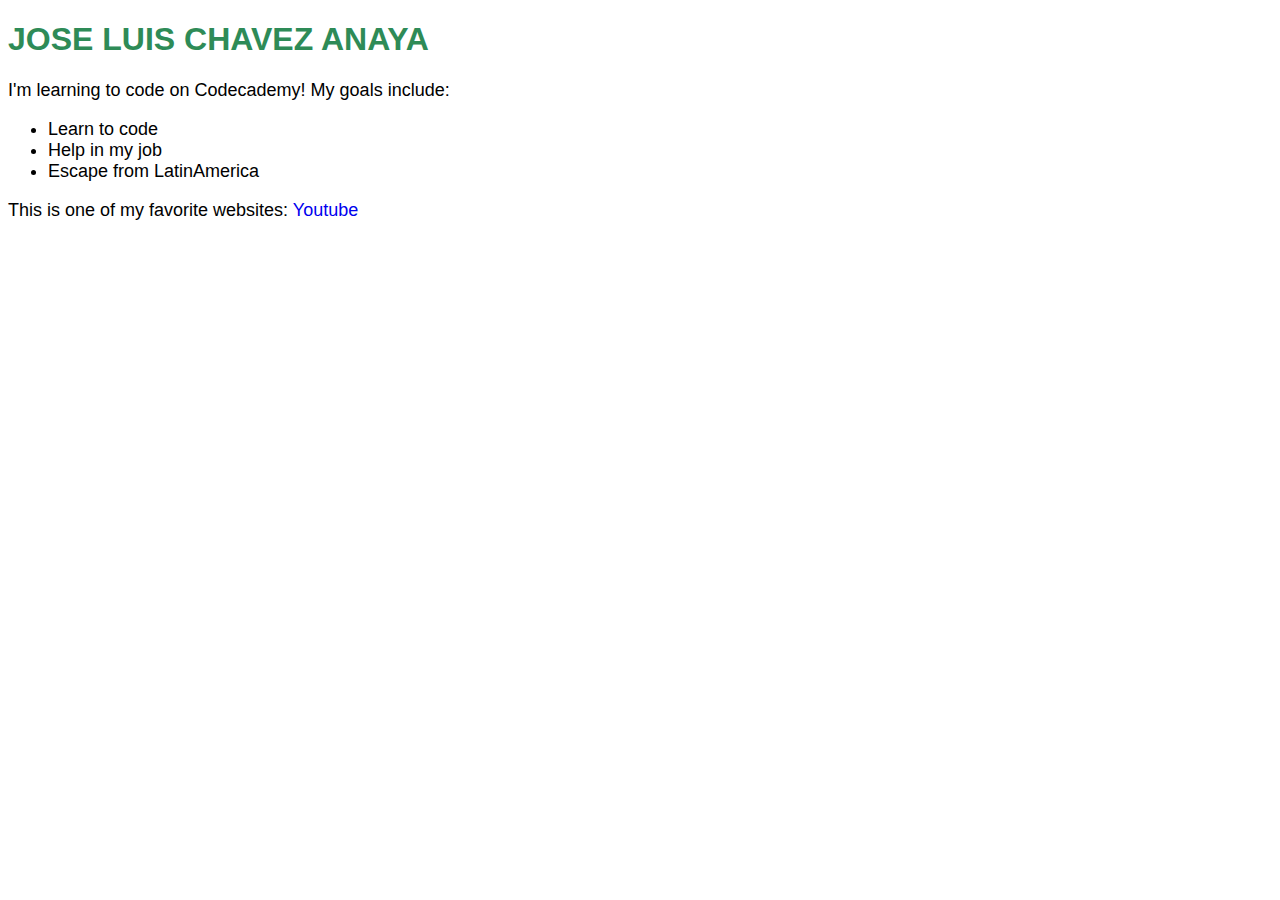
<file: DevProject/index.html>
<!DOCTYPE html>
<html>
    <head>
        <meta charset="utf-8">
        <title>Codecademy project</title>
        <link href="/DevProject/resources/css/index.css" rel="stylesheet" type="text/css">
    </head>
    <body>
        <h1>JOSE LUIS CHAVEZ ANAYA</h1>
        <p>I'm learning to code on Codecademy! My goals include:</p>
        <ul>
            <li>Learn to code</li>
            <li>Help in my job</li>
            <li>Escape from LatinAmerica</li>
        </ul>
        <p>This is one of my favorite websites: <a href="https://www.youtube.com/" target="_blank">Youtube</a></p>
    </body>
</html>
</file>
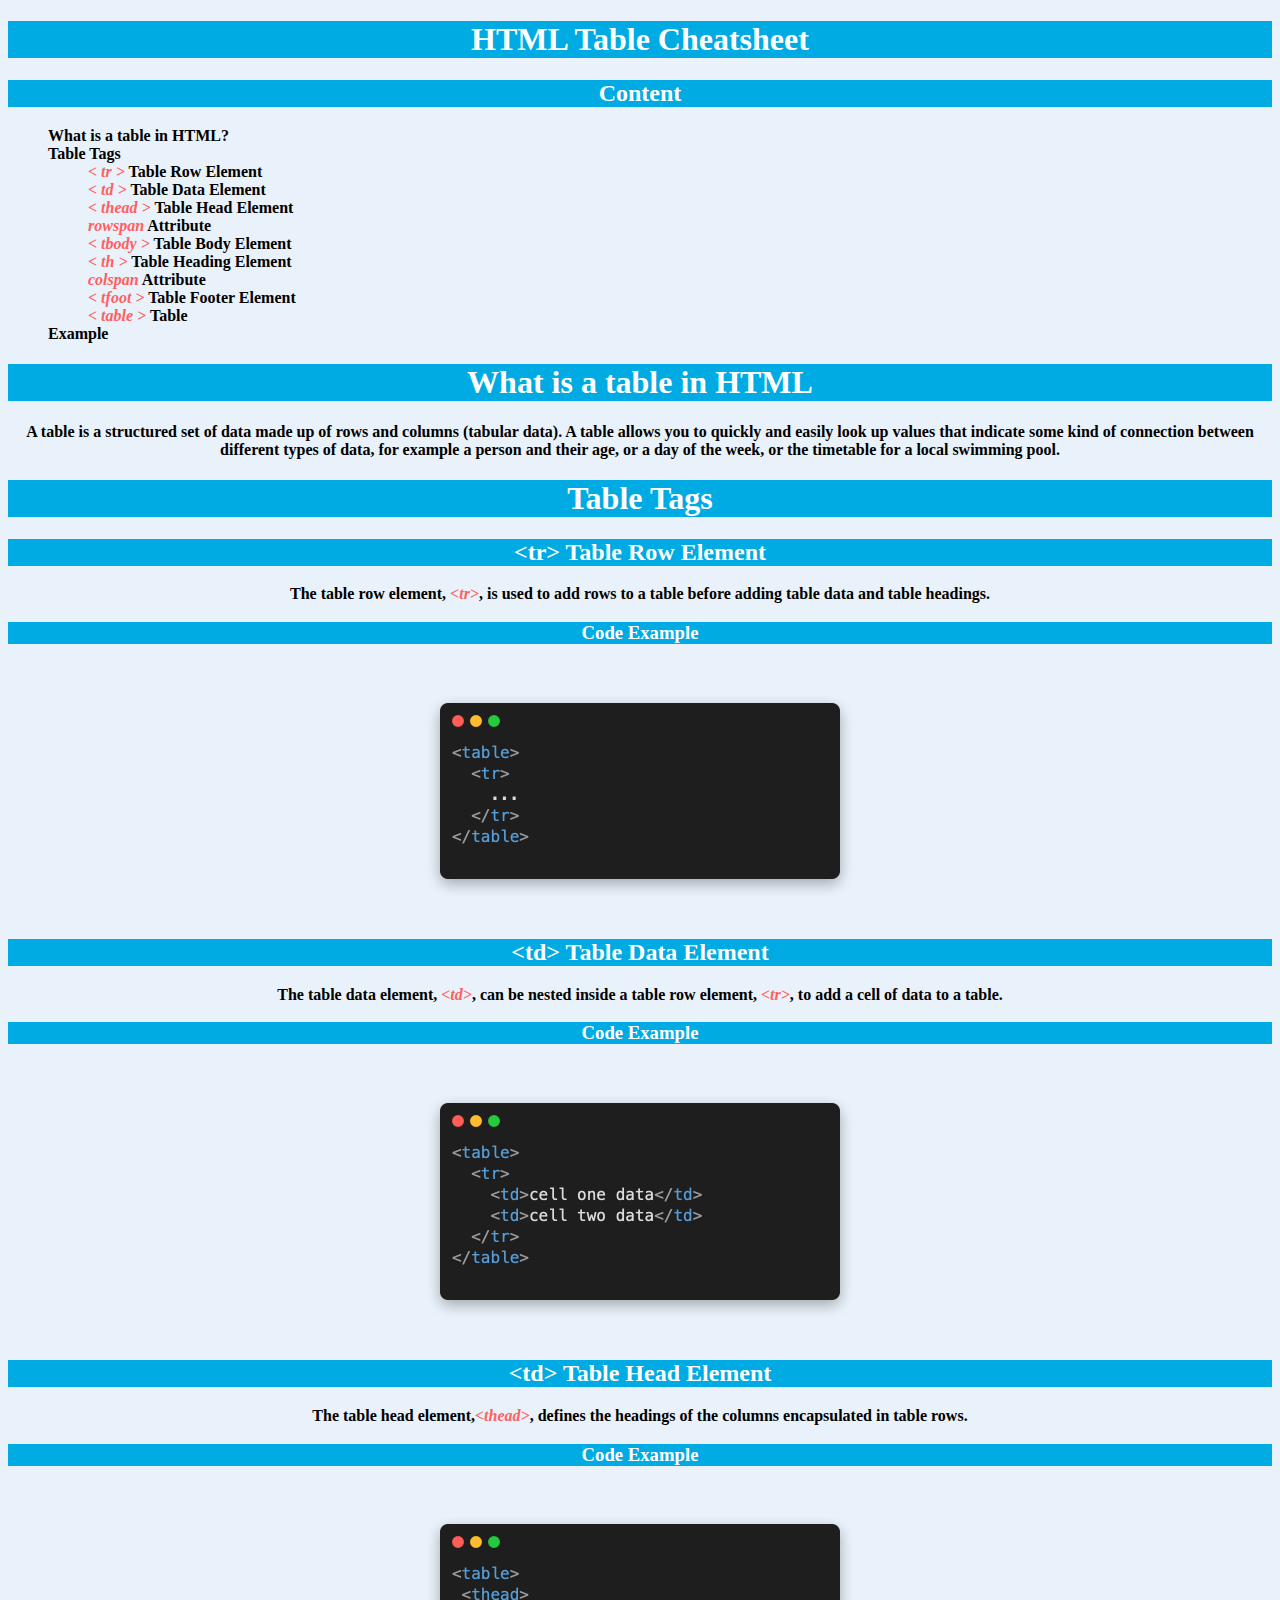
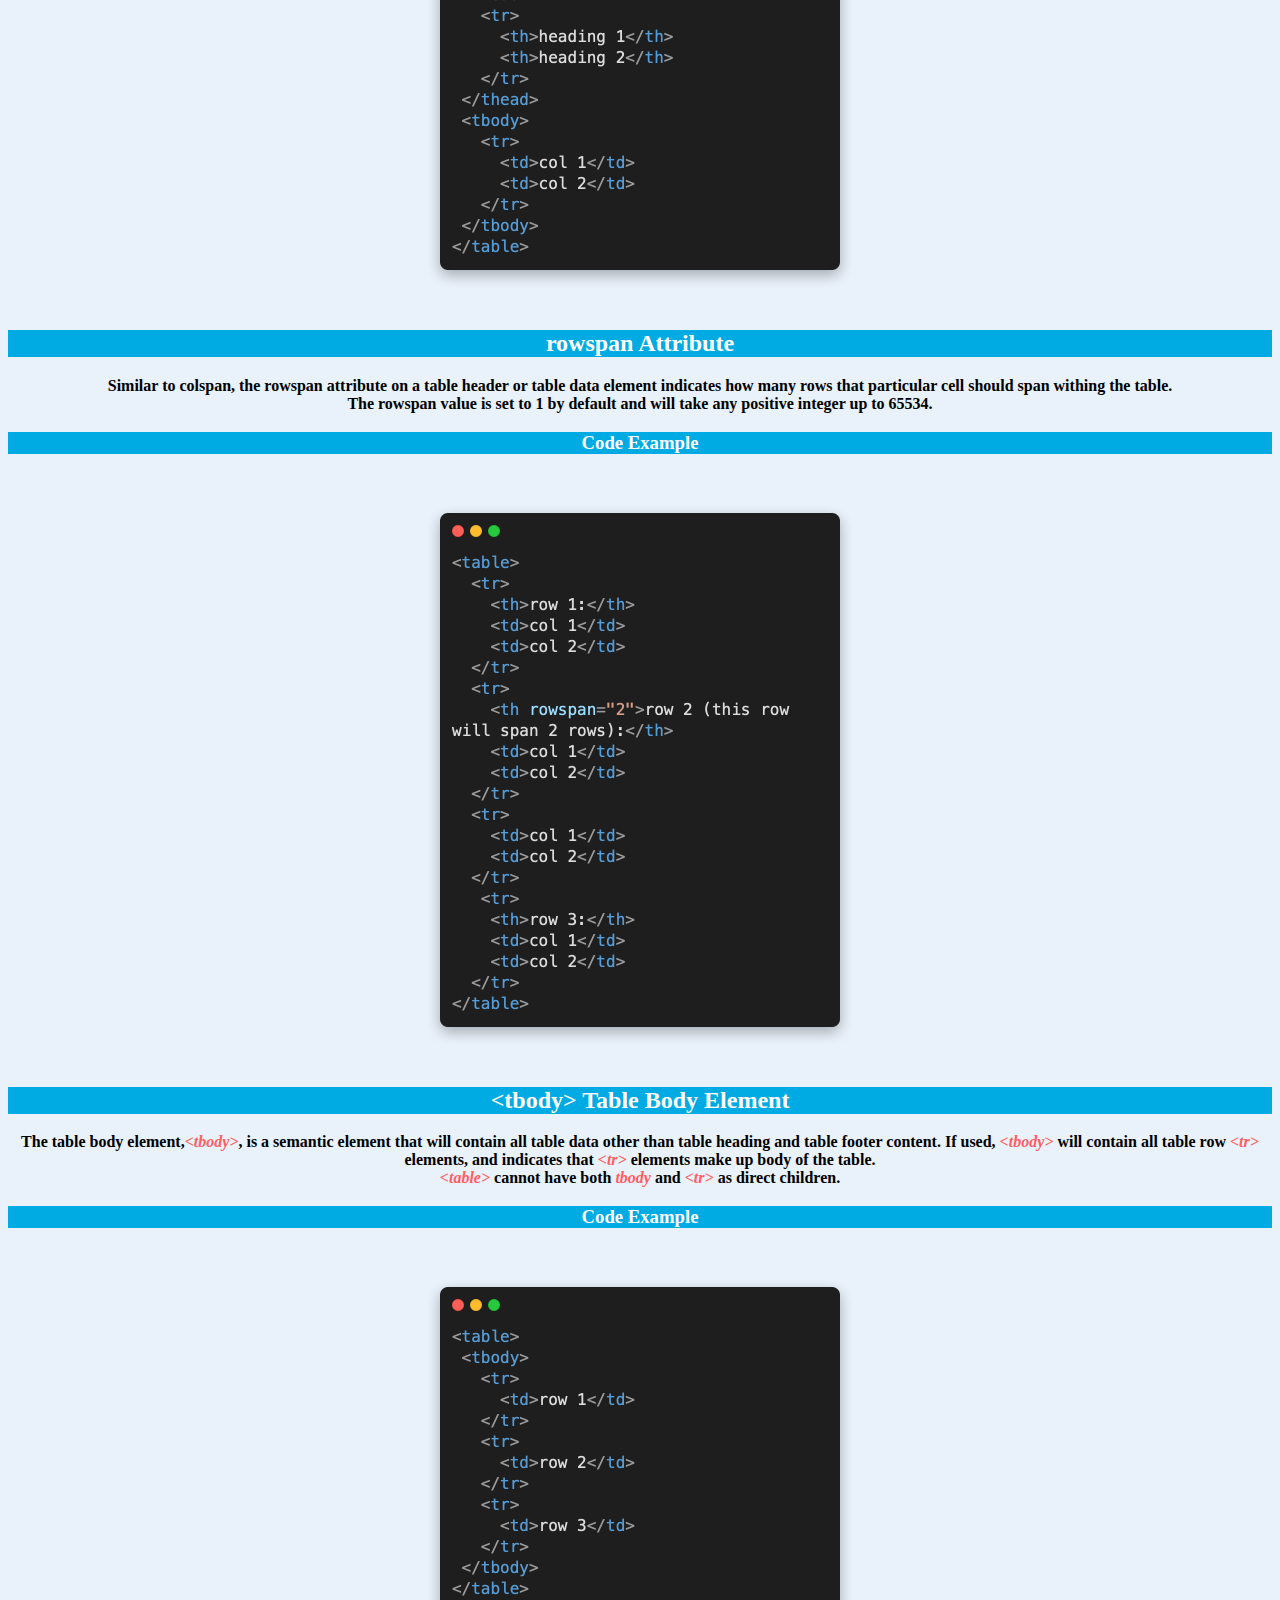
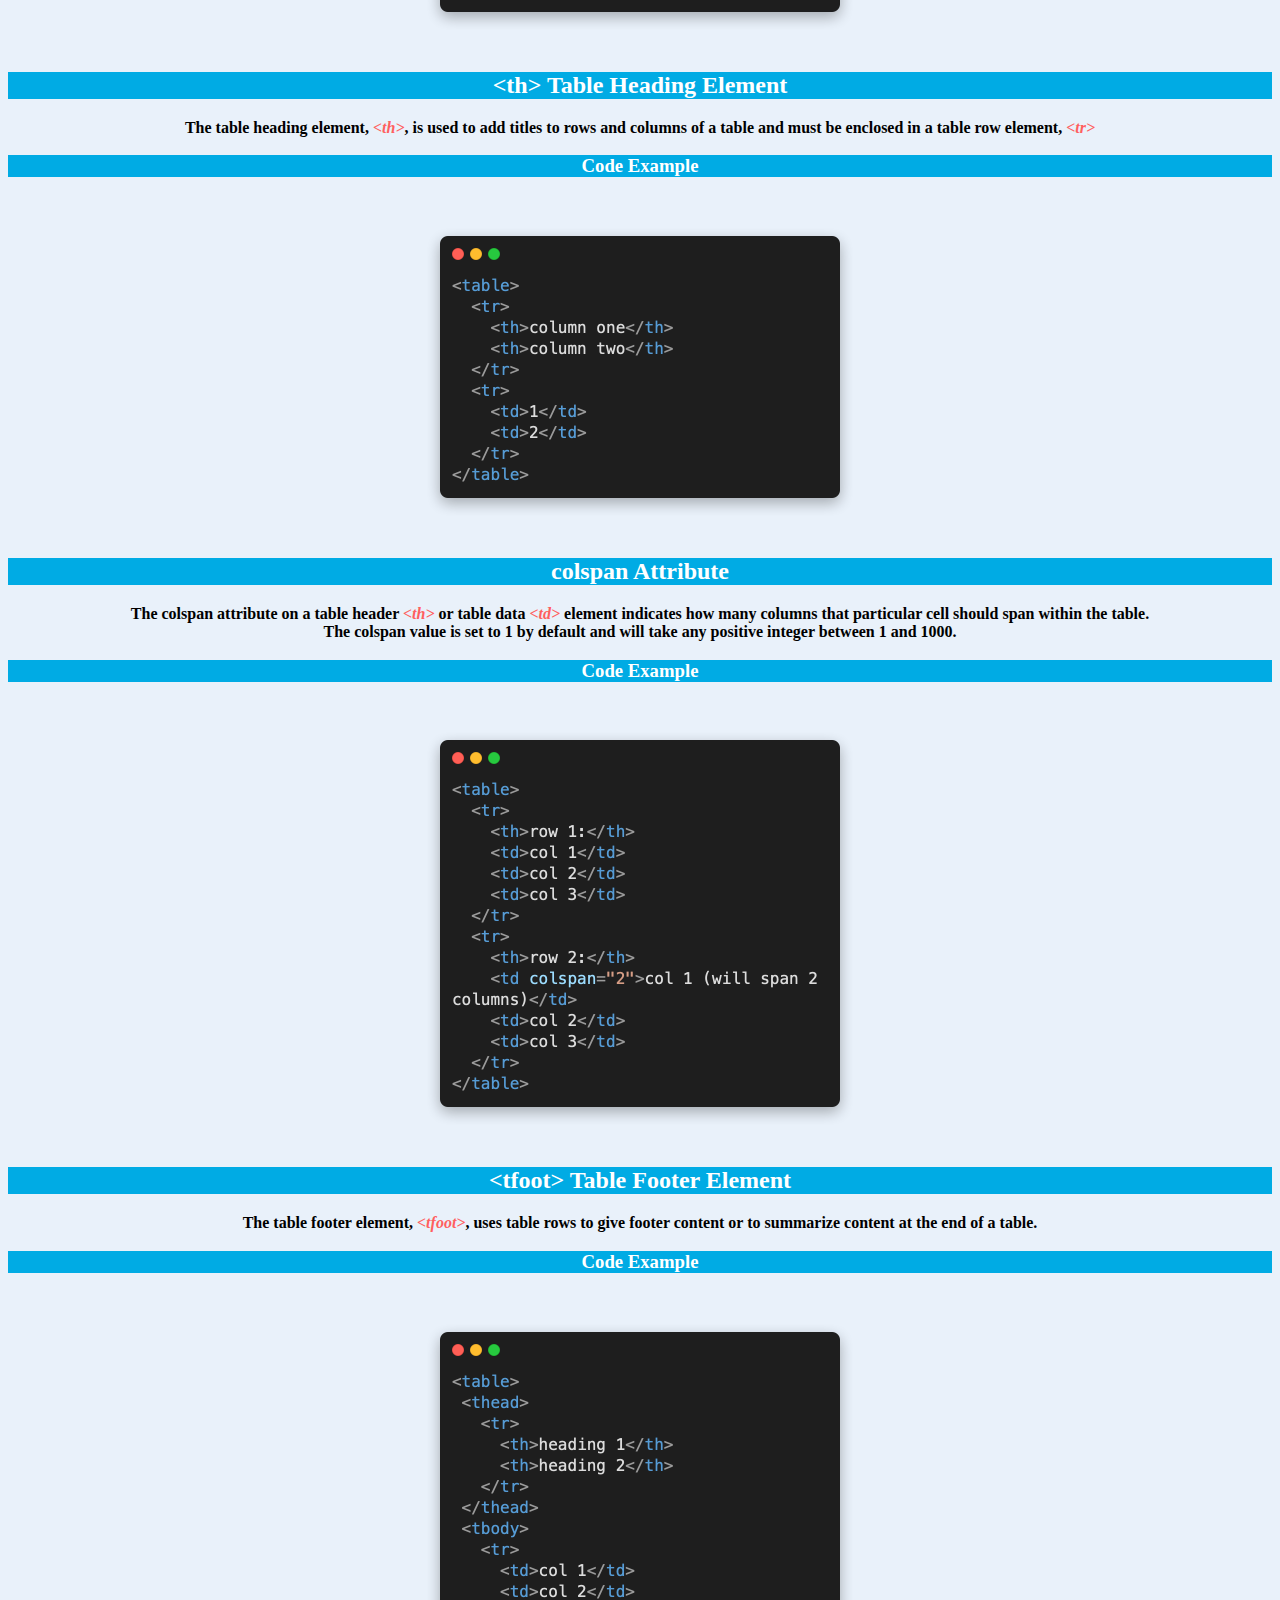
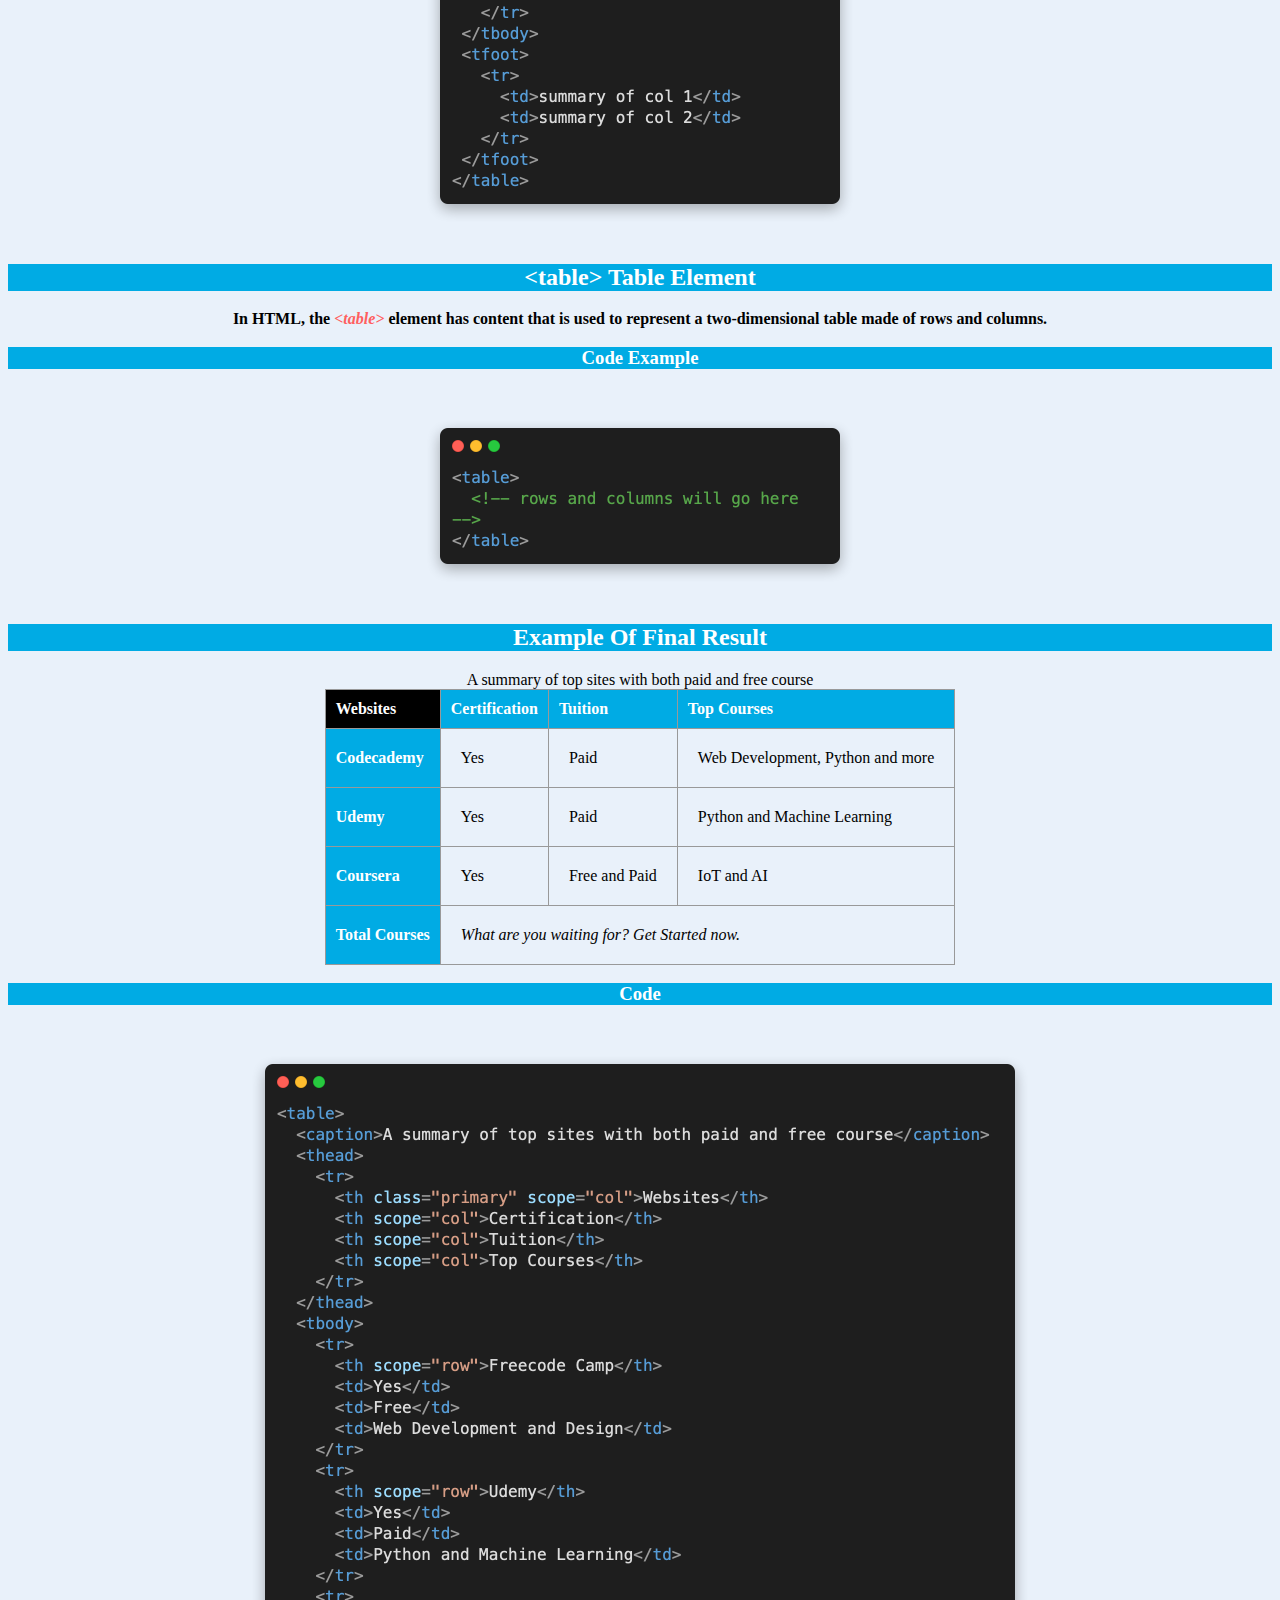
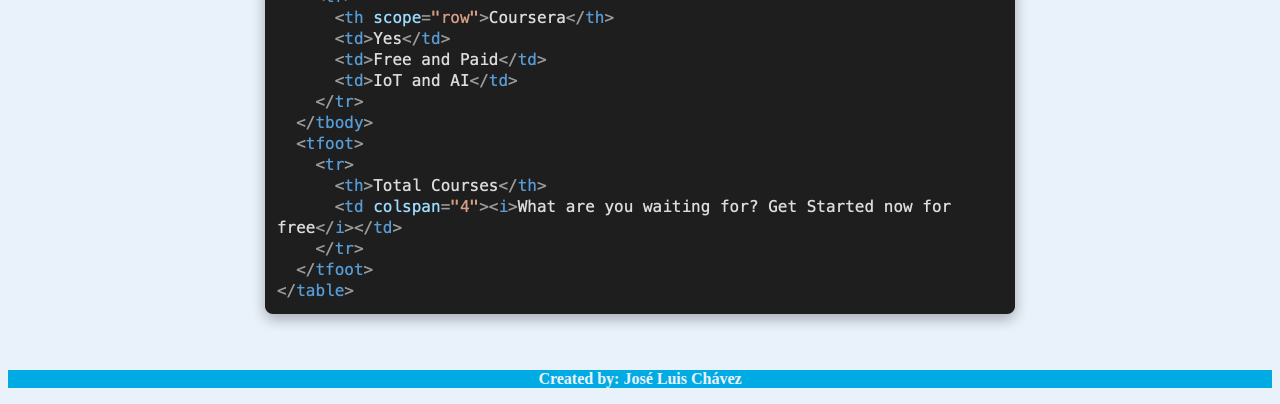
<file: html-css-cheatsheet-starting/index.html>
<!DOCTYPE html>
<html>
    <head>
        <meta charset="utf-8">
        <title>Droich Cheatsheet</title>
        <link href="./resources/css/styles.css" rel="stylesheet" type="text/css">
    </head>
    <body>
        <!--HEADER-->
        <header>
            <h1 class="title">HTML Table Cheatsheet</h1>
        </header>

        <!--Menu de contenido-->
        <nav class="contenido">
            <h2>Content</h2>
            <ul class="subject">
                <li class="main"><a href="#table">What is a table in HTML?</a></li>
                <li class="tag"><a href="#tags">Table Tags</a></li>
                <ul>
                    <li><a href="#tag_tr"><span class="syntax">&lt tr &gt</span> Table Row Element</a></li>
                    <li><a href="#tag_td"><span class="syntax">&lt td &gt</span> Table Data Element</a></li>
                    <li><a href="#tag_thead"><span class="syntax">&lt thead &gt</span> Table Head Element</a></li>
                    <li><a href="#tag_rowspan"><span class="syntax">rowspan</span> Attribute</a></li>
                    <li><a href="#tag_tdoby"><span class="syntax">&lt tbody &gt</span> Table Body Element</a></li>
                    <li><a href="#tag_th"><span class="syntax">&lt th &gt</span> Table Heading Element</a></li>
                    <li><a href="#tag_colspan"><span class="syntax">colspan</span> Attribute</a></li>
                    <li><a href="#tag_tfoot"><span class="syntax">&lt tfoot &gt</span> Table Footer Element</a></li>
                    <li><a href="#tag_table"><span class="syntax">&lt table &gt</span> Table</a></li>
                </ul>
                <li><a href="#example">Example</a></li>
            </ul>
        </nav>

        <!--Lo bueno-->
        <main>
        <!--Seccion donde se explica que es una tabla de html-->
        <div id="table">
            <h1>What is a table in HTML</h1>
            <p>A table is a structured set of data made up of rows and columns (tabular data). 
                A table allows you to quickly and easily look up values that indicate some kind of 
                connection between different types of data, for example a person and their age, or a 
                day of the week, or the timetable for a local swimming pool.</p>
        </div>

        <!--Aqui empiezan las tag-->
        <div id="tags">
            <h1>Table Tags</h1>

            <!--Aqui esta la definicion y ejemplo de <tr>-->
            <div id="tag_tr">
                <h2 class="tr">&lttr&gt Table Row Element</h2>
                <p>The table row element, <span class="syntax">&lttr&gt</span>, is used to add rows to a table before adding table data and
                   table headings.</p>
                <h3>Code Example</h3>
                <img class="img_tr" src="./resources/images/tr.png">
            </div>

            <!--Aqui esta la definicion y ejemplo de <td>-->
            <div id="tag_td">
                <h2 class="td">&lttd&gt Table Data Element</h2>
                <p>The table data element, <span class="syntax">&lttd&gt</span>, can be nested inside a table
                    row element, <span class="syntax">&lttr&gt</span>, to add a cell of data to a table.</p>
                <h3>Code Example</h3>
                <img class="img_td" src="./resources/images/td.png">
            </div>

            <!--Aqui esta la definicion y ejemplo de <thead>-->
            <div id="tag_thead">
                <h2 class="thead">&lttd&gt Table Head Element</h2>
                <p>The table head element,<span class="syntax">&ltthead&gt</span>, defines the headings
                of the columns encapsulated in table rows.</p>
                <h3>Code Example</h3>
                <img class="img_thead" src="./resources/images/thead.png">
            </div>

            <!--Aqui esta la definicion y ejemplo de rowspan-->
            <div id="tag_rowspan">
                <h2 class="rowspan">rowspan Attribute</h2>
                <p>Similar to colspan, the rowspan attribute on a table header or table data element
                    indicates how many rows that particular cell should span withing the table.<br>
                    The rowspan value is set to 1 by default and will take any positive integer up
                    to 65534.
                </p>
                <h3>Code Example</h3>
                <img class="img_rowspan" src="./resources/images/rowspan.png">
            </div>

            <!--Aqui esta la definicion y ejemplo de <tbody>-->
            <div id="tag_tbody">
                <h2 class="tbody">&lttbody&gt Table Body Element</h2>
                <p>The table body element,<span class="syntax">&lttbody&gt</span>, is a semantic element
                    that will contain all table data other than table heading and table footer content. If 
                    used, <span class="syntax">&lttbody&gt</span> will contain all table row <span class="syntax">&lttr&gt</span>
                    elements, and indicates that <span class="syntax">&lttr&gt</span> elements make up body of 
                    the table.<br>
                    <span class="syntax">&lttable&gt</span> cannot have both <span class="syntax">tbody</span>
                    and <span class="syntax">&lttr&gt</span> as direct children.
                </p>
                <h3>Code Example</h3>
                <img class="img_tbody" src="./resources/images/tbody.png">
            </div>

            <!--Aqui esta la definicion y ejemplo de <th>-->
            <div id="tag_th">
                <h2 class="th">&ltth&gt Table Heading Element</h2>
                <p>
                    The table heading element, <span class="syntax">&ltth&gt</span>, is used to add titles to
                    rows and columns of a table and must be enclosed in a table row element, <span class="syntax">&lttr&gt</span>
                </p>
                <h3>Code Example</h3>
                <img class="img_th" src="./resources/images/th.png">
            </div>

            <!--Aqui esta la definicion y ejemplo de colspan-->
            <div id="tag_colspan">
                <h2 class="colspan">colspan Attribute</h2>
                <p>
                    The colspan attribute on a table header <span class="syntax">&ltth&gt</span> or table data
                    <span class="syntax">&lttd&gt</span> element indicates how many columns that particular cell
                    should span within the table.<br>
                    The colspan value is set to 1 by default and will take any positive integer between 1 and 1000.
                </p>
                <h3>Code Example</h3>
                <img class="img_colspan" src="./resources/images/colspan.png">
            </div>

            <!--Aqui esta la definicion y ejemplo de <tfoot>-->
            <div id="tag_tfoot">
                <h2 class="tfoot">&lttfoot&gt Table Footer Element</h2>
                <p>
                    The table footer element, <span class="syntax">&lttfoot&gt</span>, uses table rows to give
                    footer content or to summarize content at the end of a table.
                </p>
                <h3>Code Example</h3>
                <img class="img_tfoot" src="./resources/images/tfoot.png">
            </div>

            <!--Aqui esta la definicion y ejemplo de <table>-->
            <div id="tag_table">
                <h2 class="table">&lttable&gt Table Element</h2>
                <p>
                    In HTML, the <span class="syntax">&lttable&gt</span> element has content that is used to 
                    represent a two-dimensional table made of rows and columns.
                </p>
                <h3>Code Example</h3>
                <img class="img_table" src="./resources/images/table.png">
            </div>

            <!--Aqui va el ejemplo-->
            <div id="example">
                <h2 class="FTable">Example Of Final Result</h2>
                <!--codigo de la tabla-->
                <table class="tabla">
                    <caption>A summary of top sites with both paid and free course</caption>
                    <thead>
                      <tr>
                        <th class="primary" scope="col">Websites</th>
                        <th scope="col">Certification</th>
                        <th scope="col">Tuition</th>
                        <th scope="col">Top Courses</th>
                      </tr>
                    </thead>
                    <tbody>
                      <tr>
                        <th scope="row">Codecademy</th>
                        <td>Yes</td>
                        <td>Paid</td>
                        <td>Web Development, Python and more</td>
                      </tr>
                      <tr>
                        <th scope="row">Udemy</th>
                        <td>Yes</td>
                        <td>Paid</td>
                        <td>Python and Machine Learning</td>
                      </tr>
                      <tr>
                        <th scope="row">Coursera</th>
                        <td>Yes</td>
                        <td>Free and Paid</td>
                        <td>IoT and AI</td>
                      </tr>
                    </tbody>
                    <tfoot>
                      <tr>
                        <th>Total Courses</th>
                        <td colspan="4"><i>What are you waiting for? Get Started now.</i></td>
                      </tr>
                    </tfoot>
                  </table>
                  <!--imagen del codigo-->
                  <h3>Code</h3>
                  <img class="img_example" src="./resources/images/example.png">
            </div>
        </div>
        </main>
    </body>
    <footer>
        <p>Created by: José Luis Chávez</p>
    </footer>
</html>
</file>
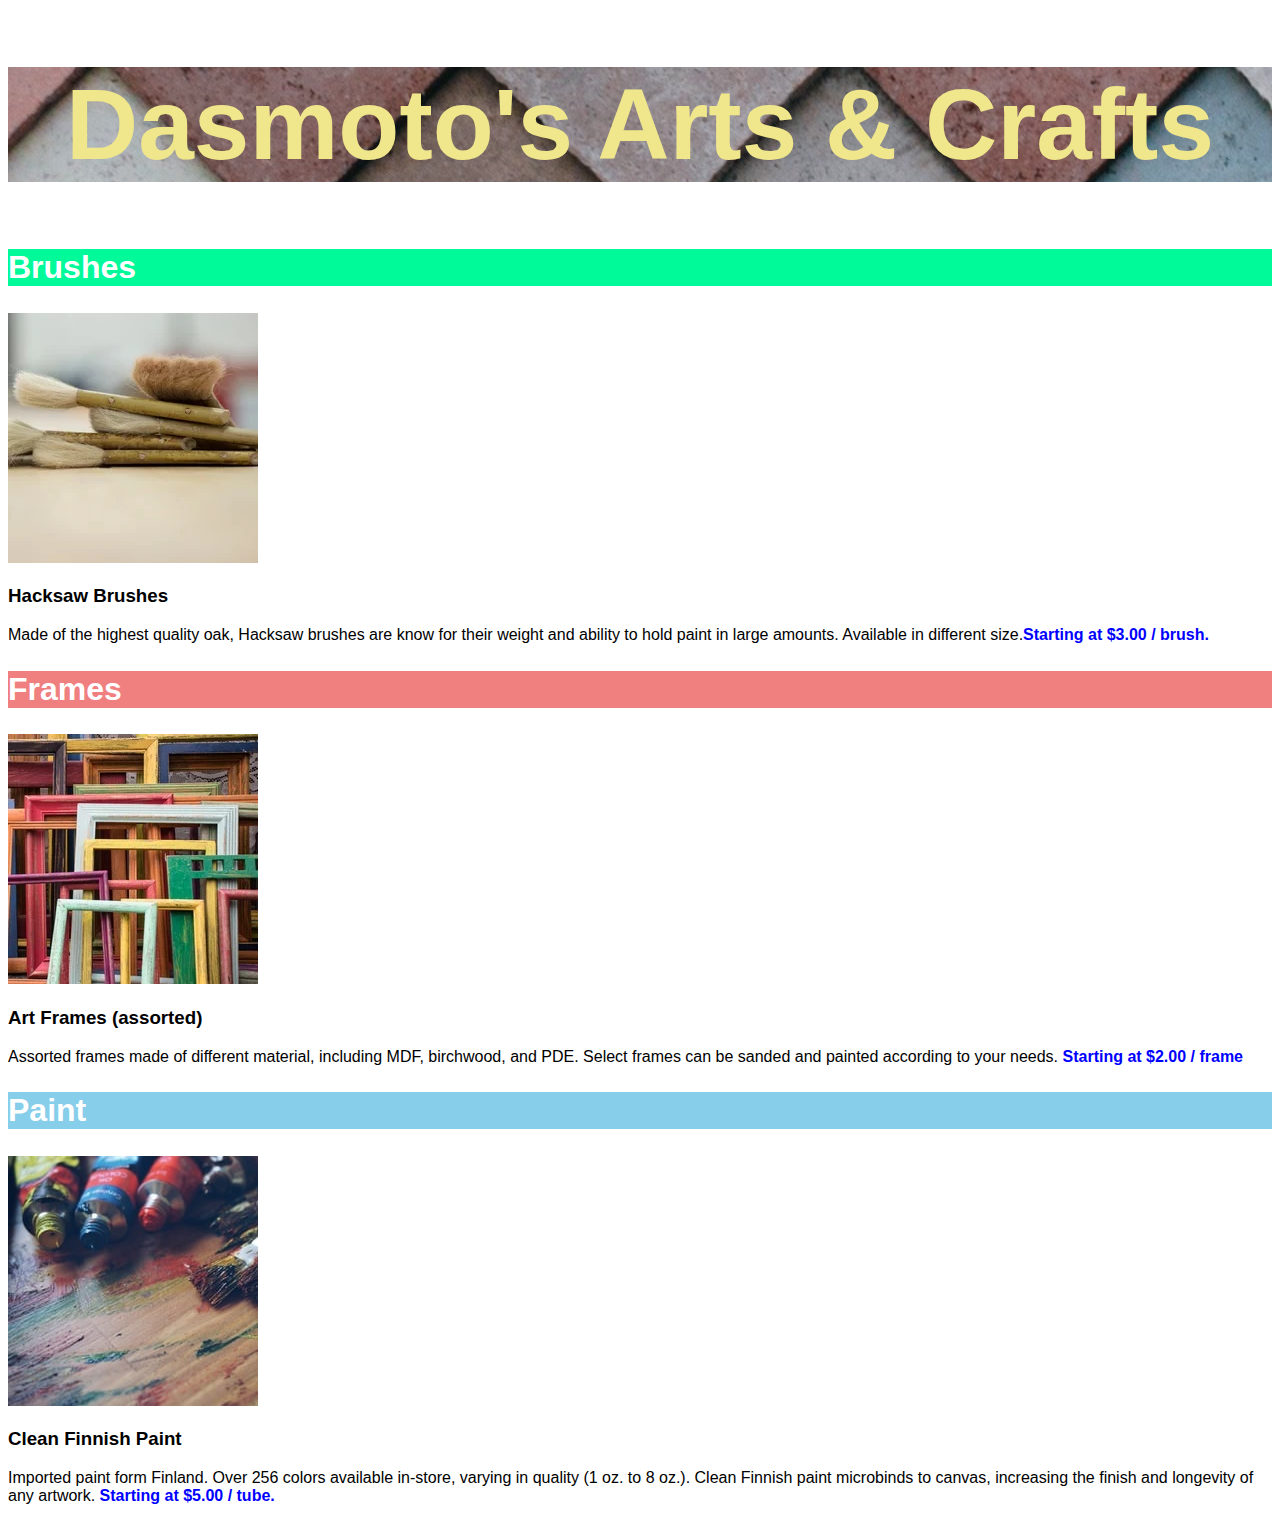
<file: Off-Platform Project: Dasmoto's Arts & Crafts/index.html>
<!DOCTYPE html>
<html>
    <head>
        <meta charset="utf-8">
        <title>Dasmoto's Arts & Crafts</title>
        <link href="./resources/css/index.css" rel="stylesheet" type="text/css">
    </head>

    <body>
        <header>
            <h1 class="bold">Dasmoto's Arts & Crafts</h1>
        </header>
        <div class="item">
        <h2 id="brush" class="bold">Brushes</h2>
        <img src="./resources/images/hacksaw.webp" alt="some brushes">
        <h3 class="bold">Hacksaw Brushes</h3>
        <p>Made of the highest quality oak, Hacksaw brushes are know for their weight and ability
            to hold paint in large amounts. Available in different size.<span class="price bold">Starting at $3.00 / brush.</span>
        </p>
        </div>
        <div class="item">
            <h2 id="frame" class="bold">Frames</h2>
            <img src="./resources/images/frames.webp" alt="some frames">
            <h3 class="bold">Art Frames (assorted)</h3>
            <p>Assorted frames made of different material, including MDF, birchwood, and PDE. Select frames can be 
                sanded and painted according to your needs. <span class="price bold">Starting at $2.00 / frame</span>
            </p>
        </div>
        <div class="item">
            <h2 id="paint" class="bold">Paint</h2>
            <img src="./resources/images/finnish.jpeg" alt="paint">
            <h3 class="bold">Clean Finnish Paint</h3>
            <p>Imported paint form Finland. Over 256 colors available in-store, varying in quality (1 oz. to 8 oz.). 
                Clean Finnish paint microbinds to canvas, increasing the finish and longevity of any 
                artwork. <span class="price bold"> Starting at $5.00 / tube.</span>
            </p>
        </div>
    </body>
</html>
</file>
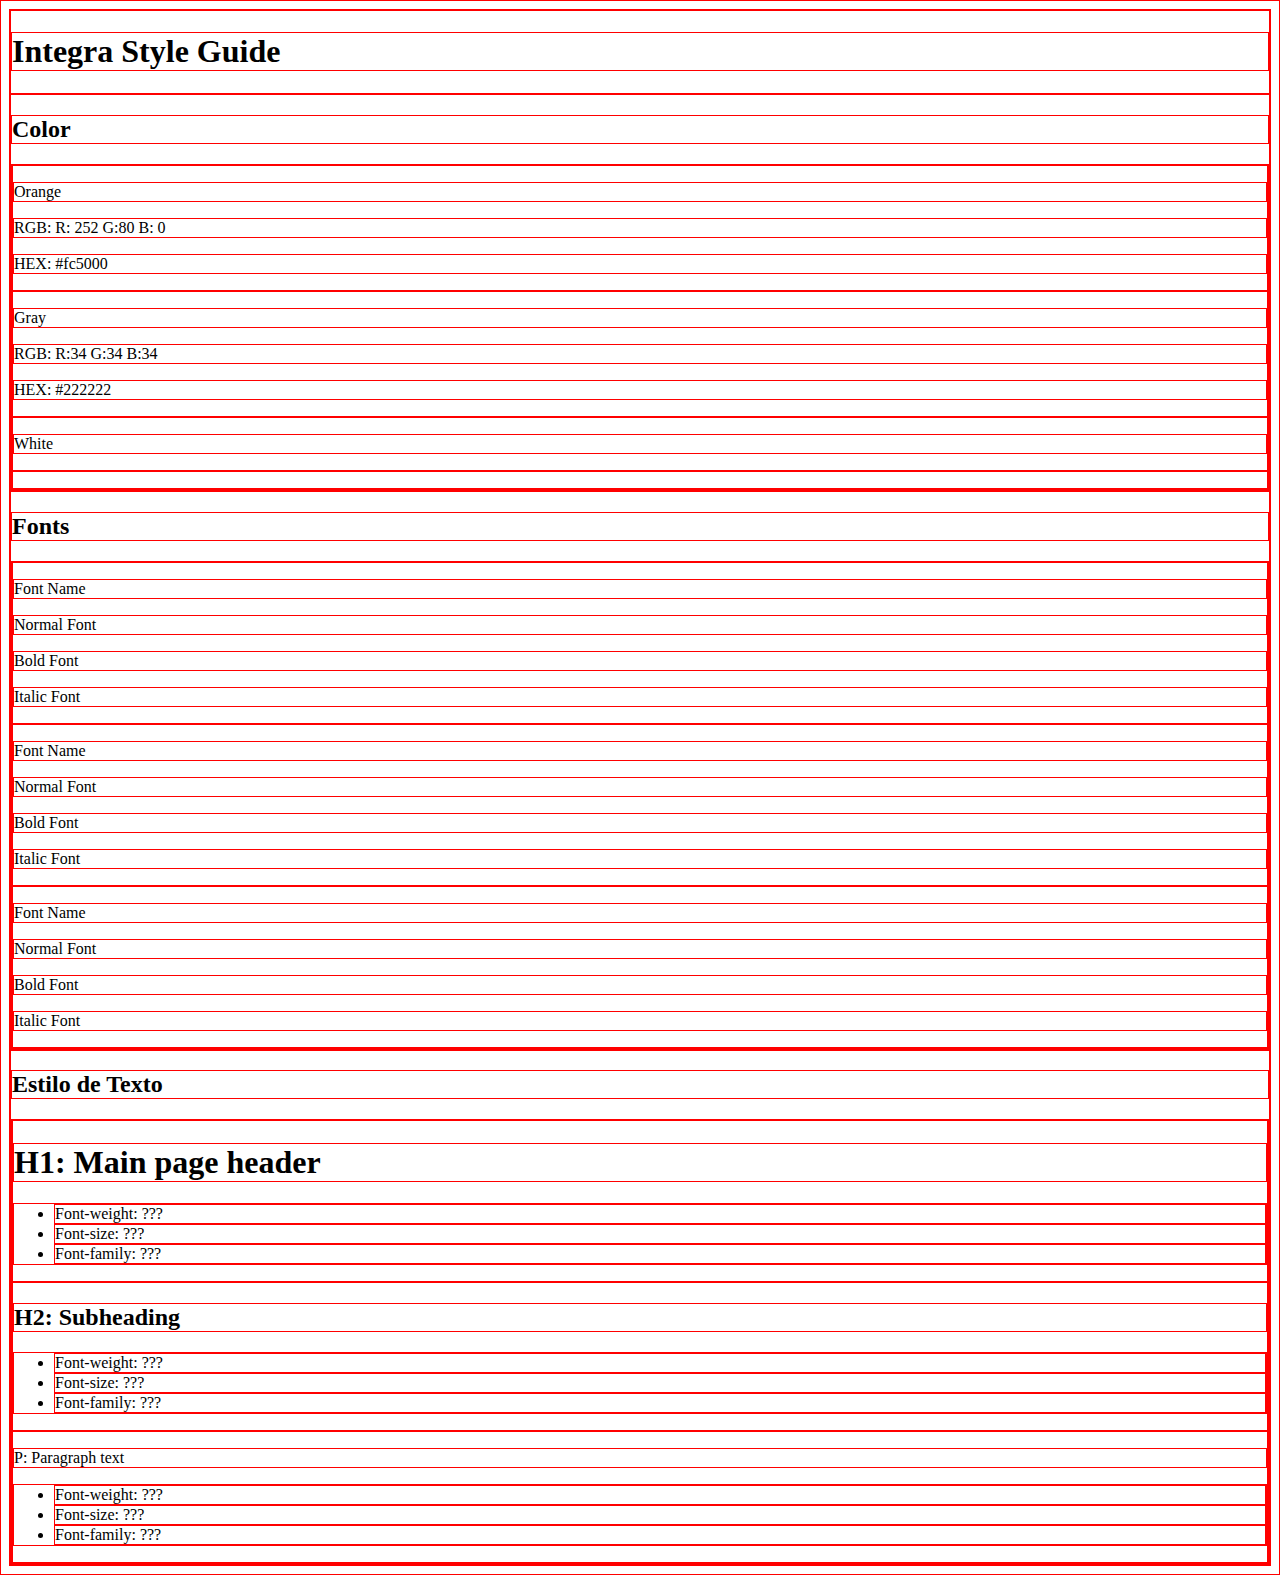
<file: starting/index.html>
<!DOCTYPE html>
<html>
    <head>
        <meta charset="utf-8">
        <link href="./styles.css" rel="stylesheet">
        <title>Integra Web Design</title>
    </head>
    <body>
        <!--Header-->
        <header>
            <h1>Integra Style Guide</h1>
        </header>

        <!--Guia de colores-->
        <div class="ColorGuide">
            <h2>Color</h2>
            <div class="Colors">
                <div class="orange">
                    <p>Orange</p>
                    <p>RGB: R: 252 G:80 B: 0</p>
                    <p> HEX: #fc5000</p>
                </div>
                <div class="Gray">
                    <p>Gray</p>
                    <p>RGB: R:34 G:34 B:34</p>
                    <p>HEX: #222222</p>
                </div>
                <div class="White">
                    <p>White</p>
                    <p></p>
                </div>
            </div>
        </div>

        <!--Guia de Fonts-->
        <div class="FontGuide">
            <h2>Fonts</h2>
            <div class="fonts">
                <div class="font">
                    <p class="Font-Name">Font Name</p>
                    <p class="normal-font">Normal Font</p>
                    <p class="bold-font">Bold Font</p>
                    <p class="italic-font">Italic Font</p>
                </div>

                <div class="font">
                    <p class="Font-Name">Font Name</p>
                    <p class="normal-font">Normal Font</p>
                    <p class="bold-font">Bold Font</p>
                    <p class="italic-font">Italic Font</p>
                </div>

                <div class="font">
                    <p class="Font-Name">Font Name</p>
                    <p class="normal-font">Normal Font</p>
                    <p class="bold-font">Bold Font</p>
                    <p class="italic-font">Italic Font</p>
                </div>
            </div>
        </div>

        <!--Guia de estilos-->
        <div class="StylesGuide">
            <h2>Estilo de Texto</h2>
            <div class="Style">
                <div class="H1">
                    <h1>H1: Main page header</h1>
                    <ul>
                        <li>Font-weight: ???</li>
                        <li>Font-size: ???</li>
                        <li>Font-family: ???</li>
                    </ul>
                </div>

                <div class="H2">
                    <h2>H2: Subheading</h2>
                    <ul>
                        <li>Font-weight: ???</li>
                        <li>Font-size: ???</li>
                        <li>Font-family: ???</li>
                    </ul>
                </div>

                <div class="p">
                    <p>P: Paragraph text</p>
                    <ul>
                        <li>Font-weight: ???</li>
                        <li>Font-size: ???</li>
                        <li>Font-family: ???</li>
                    </ul>
                </div>
            </div>
        </div>
    </body>
</html>
</file>
<file: DevProject/resources/css/index.css>
*{
    font-family: Helvetica, Arial, sans-serif;
}

h1{
    color: seagreen;
}

p, li{
    font-size: 18px;
}

a{
    text-decoration: none;
}
</file>
<file: html-css-cheatsheet-starting/resources/css/styles.css>
*{
    background-color: #E9F1FA;
}

.syntax{
    font-style: italic;
    font-weight: bold;
    color: #FF5F5F;
}

.title{
    text-align: center;
}

h1, h2, h3{
    color: #FFFFFF;
    background-color: #00ABE4;
    text-align: center;
}

ul, li{
    list-style: none;
}

a{
    text-decoration: none;
    color: #000000;
    font-weight: bold;
}

p{
    text-align: center;
    font-weight: bold;
}

a:hover{
    color:teal ;
}

/*Estilo de imagenes*/

img{
    display: block;
    margin-left: auto;
    margin-right: auto;
    
}

.img_tr{
    width: 480px;
    height: auto;
}

.img_td{
    width: 480px;
    height: auto;
}

.img_thead{
    width: 480px;
    height: auto;
}

.img_rowspan{
    width: 480px;
    height: auto;
}

.img_tbody{
    width: 480px;
    height: auto;
}

.img_th{
    width: 480px;
    height: auto;
}

.img_colspan{
    width: 480px;
    height: auto;
}

.img_tfoot{
    width: 480px;
    height: auto;
}

.img_table{
    width: 480px;
    height: auto;
}

.img_example{
    width: 830px;
    height: auto;
}

/*Estilo de la tabla*/
table {
    text-align: left;
    position: relative;
    border-collapse: collapse; 
    background-color: #f6f6f6;
  }/* Spacing */
  td, th {
    border: 1px solid #999;
    padding: 20px;
  }
  th {
    background: #00ABE4;
    color: white;
    border-radius: 0;
    position: sticky;
    top: 0;
    padding: 10px;
  }
  .primary{
    background-color: #000000
  }
  
  tfoot > tr  {
    background: black;
    color: black;
  }
  tbody > tr:hover {
    background-color: #ffc107;
  }

  .tabla{
    margin-left: auto;
    margin-right: auto;

  }

  nav{
    margin-left: auto;
    margin-right: auto;
  }

  footer{
     text-align: center;
     font-weight: bold;
     background-color: #00ABE4;
     height: 50%;
  }

  footer p {
    background-color: #00ABE4;
     color: #E9F1FA;
  }
</file>
<file: Off-Platform Project: Dasmoto's Arts & Crafts/resources/css/index.css>
*{
    font-family: Helvetica;
}

.bold{
    font-weight: bold;
}

h1{
    font-size: 100px;
    color: khaki;
    background-image: url(../images/pattern.jpeg);
    text-align: center;
}

#brush{
    background-color: mediumspringgreen;
    font-size: 32px;
    color: white;
}

.price{
    color: blue;
}

#frame{
    background-color: lightcoral;
    font-size: 32px;
    color: white;
}

#paint{
    background-color: skyblue;
    font-size: 32px;
    color: white;
}
</file>
<file: starting/styles.css>
/*Estilo de toda la pagina*/

*{
    border: 1px solid red;
}

/*Estilo colores*/


/*Estilo font*/


/*Estilo de... estilos?*/
</file>
